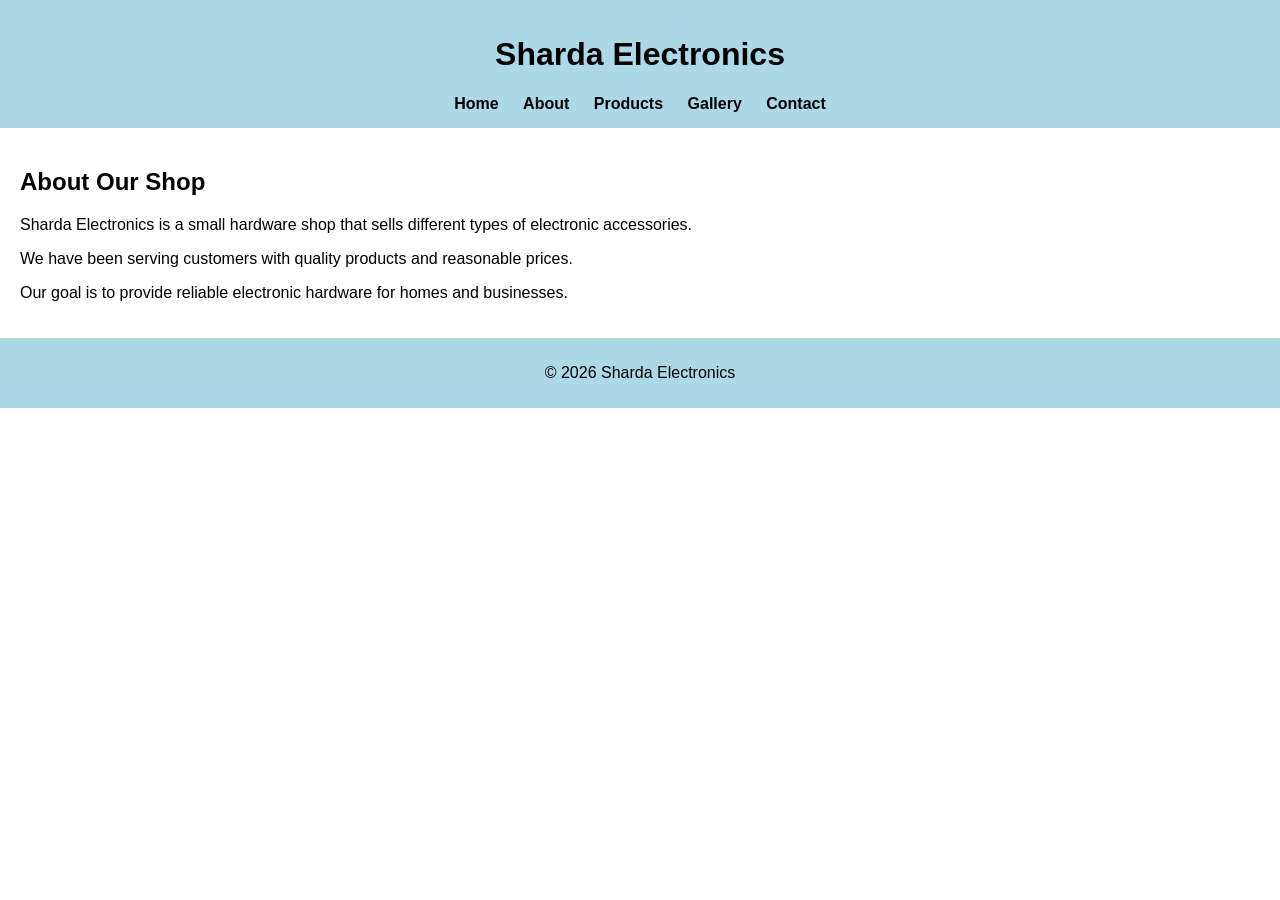
<file: about.html>
<!DOCTYPE html>
<html>
<head>
<title>About - Sharda Electronics</title>
<link rel="stylesheet" href="style.css">
<meta name="viewport" content="width=device-width, initial-scale=1.0">
</head>

<body>

<header>
<h1>Sharda Electronics</h1>

<nav>
<a href="index.html">Home</a>
<a href="about.html">About</a>
<a href="products.html">Products</a>
<a href="gallery.html">Gallery</a>
<a href="contact.html">Contact</a>
</nav>

</header>

<main>

<section>
<h2>About Our Shop</h2>

<p>Sharda Electronics is a small hardware shop that sells different types of electronic accessories.</p>

<p>We have been serving customers with quality products and reasonable prices.</p>

<p>Our goal is to provide reliable electronic hardware for homes and businesses.</p>

</section>

</main>

<footer>
<p>© 2026 Sharda Electronics</p>
</footer>

</body>
</html>
</file>
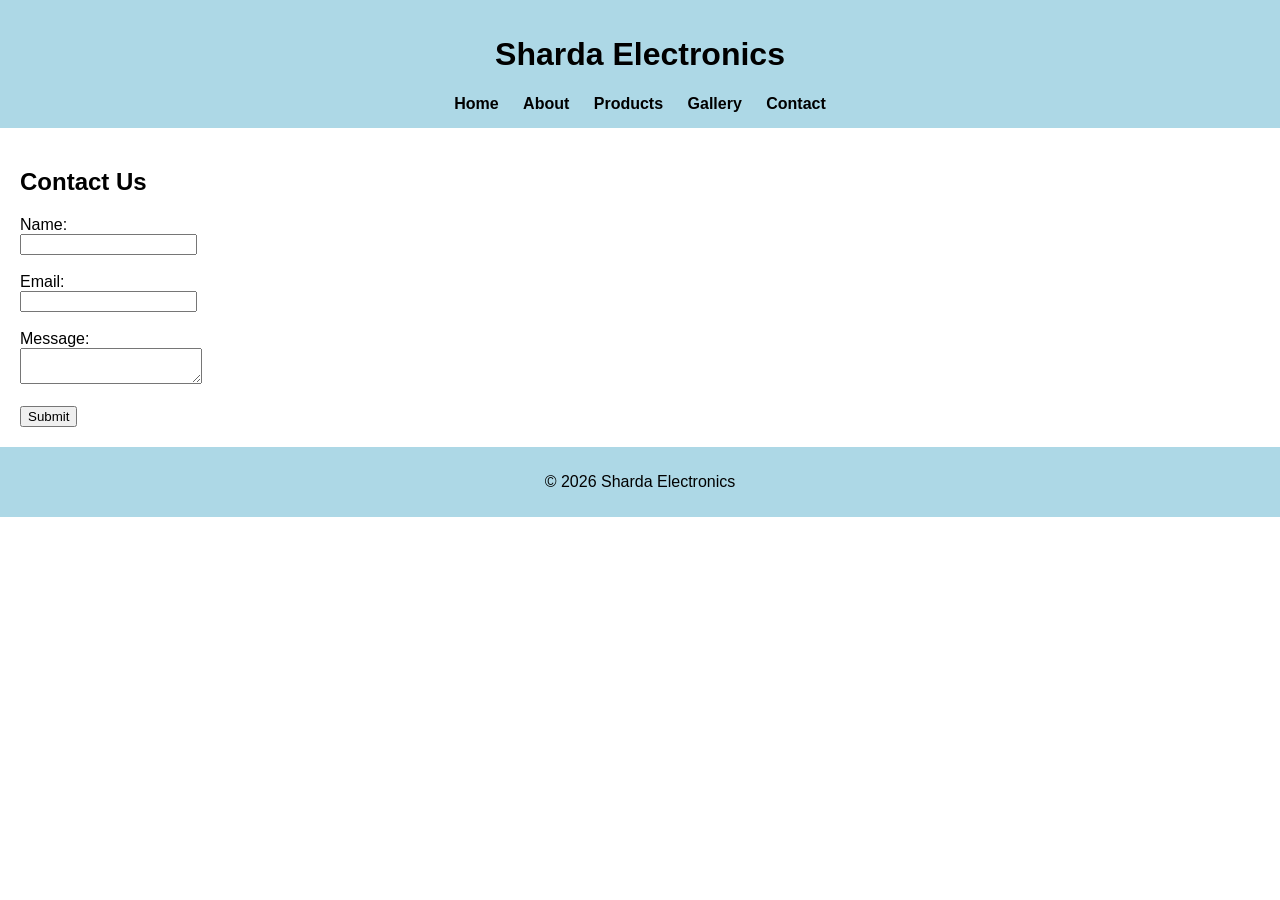
<file: contact.html>
<!DOCTYPE html>
<html>
<head>
<title>Contact - Sharda Electronics</title>
<link rel="stylesheet" href="style.css">
<script src="script.js"></script>
<meta name="viewport" content="width=device-width, initial-scale=1.0">
</head>

<body>

<header>
<h1>Sharda Electronics</h1>

<nav>
<a href="index.html">Home</a>
<a href="about.html">About</a>
<a href="products.html">Products</a>
<a href="gallery.html">Gallery</a>
<a href="contact.html">Contact</a>
</nav>

</header>

<main>

<section>

<h2>Contact Us</h2>

<form onsubmit="return validateForm()">

<label>Name:</label><br>
<input type="text" id="name"><br><br>

<label>Email:</label><br>
<input type="text" id="email"><br><br>

<label>Message:</label><br>
<textarea id="message"></textarea><br><br>

<button type="submit">Submit</button>

</form>

</section>

</main>

<footer>
<p>© 2026 Sharda Electronics</p>
</footer>

</body>
</html>
</file>
<file: style.css>
body{
font-family: Arial;
margin:0;
}

header{
background-color: lightblue;
padding:15px;
text-align:center;
}

nav a{
margin:10px;
text-decoration:none;
color:black;
font-weight:bold;
}

main{
padding:20px;
}

footer{
background-color: lightblue;
text-align:center;
padding:10px;
}

img{
margin:10px;
}

@media (max-width:600px){
nav a{
display:block;
margin:5px;
}
}
nav ul{
display:flex;
justify-content:center;
flex-wrap:wrap;
}
.products{
display:flex;
flex-wrap:wrap;
justify-content:center;
gap:20px;
}
@media (max-width:768px){

nav ul{
flex-direction:column;
align-items:center;
}

.products{
flex-direction:column;
}

form{
width:90%;
}

.hero{
padding:20px;
}

}
</file>
